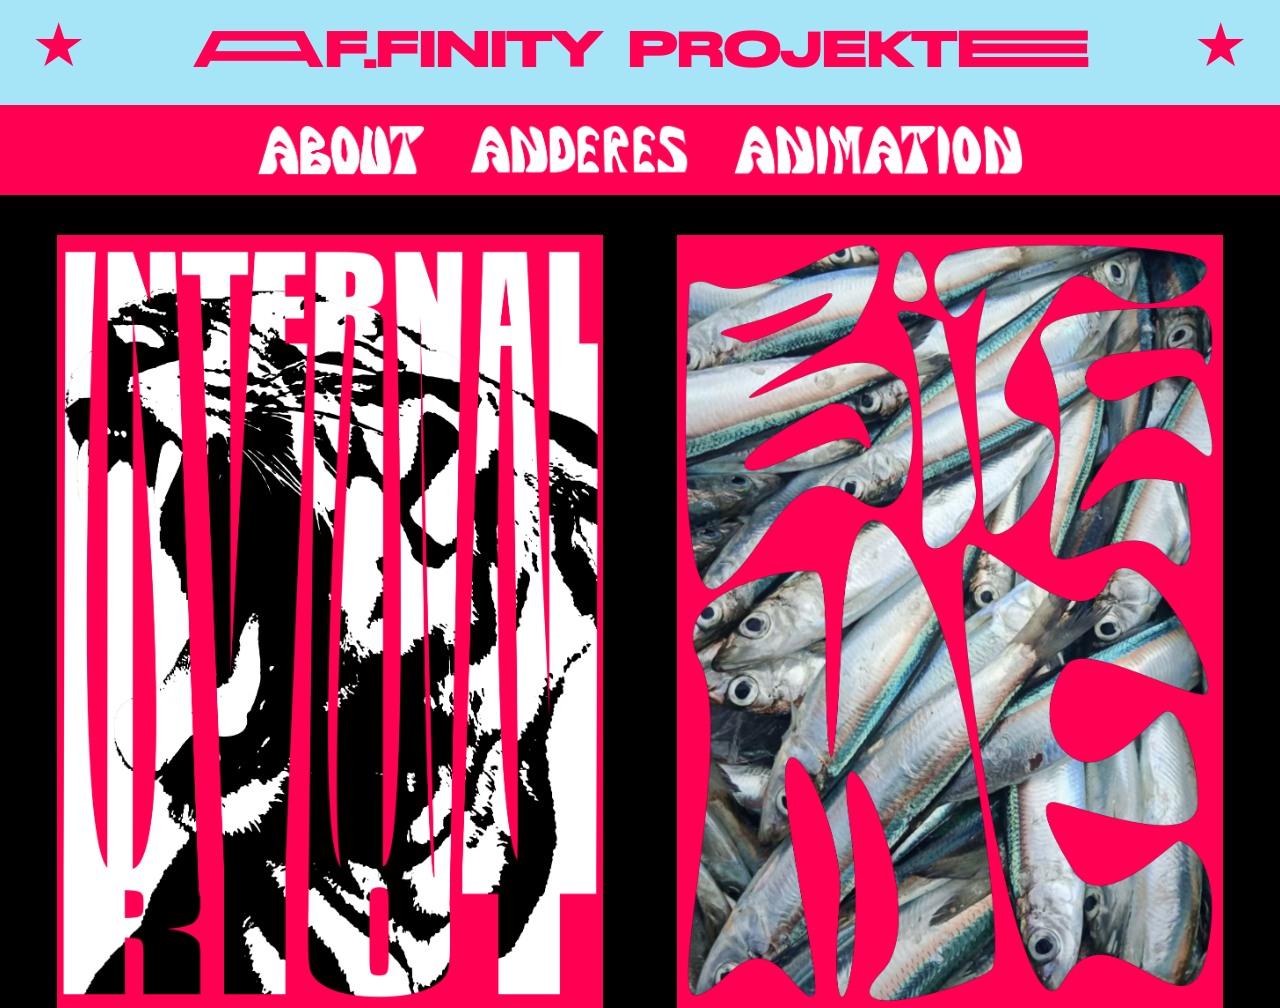
<file: index.html>
<!DOCTYPE html>
<html lang="en">
<head>
    <meta charset="UTF-8">
    <meta name="viewport" content="width=device-width, initial-scale=1.0">
    <link rel="stylesheet" href="style.css">
    <title>mypage2</title>
</head>
<body>
    <div id="überschrift">
        <img class="star left" src="img/star.svg" alt="star">
        <h1>AAF.FINITY PROJEKTEE</h1>
        <img class="star right" src="img/star.svg" alt="star">
    </div>

    <div id="navigation">
        <table id="navtable">
            <th>
                 <a id="about" href="https://www.instagram.com/average.achieverr/">
                    <img id="aboutpng" src="./img/aboutfont.png" alt="about">
                </a>
            </th>
            <th>
                <a id="andere" href="andere.html">
                    <img id="anderepng" src="img/anderefont.png" alt="andere">
                </a>
            </th>
            <th>
                <a id="animation" href="animation_page/animation.html">
                    <img id="animationpng" src="img/animationfont.png" alt="animation">
                </a>
            </th>
        </table>
    </div>


     <div id="container">
        <div class="card">
            <div class="card-inner">
                <div class="card-front">
                    <img id="tiger" src="img/internal_riot.jpg" alt="tiger">
                </div>
                <div class="card-back">
                    <img id="snake" src="img/resilience.jpg" alt="snake">
                </div>
            </div>
        </div>
        <div class="card">
            <div class="card-inner">
                <div class="card-front">
                    <img id="biteme" src="img/biteme.jpg" alt="biteme">
                </div>
                <div class="card-back">
                    <img id="8ball" src="img/8ball.jpg" alt="8ball">
                </div>
            </div>
        </div>
    </div>

</body>
</html>
</file>
<file: style.css>
h2{
    font-family: myFont;
    font-size: 150%;
    color: rgb(255, 0, 83);
}

h1 {
    font-family: myFont2;
    color: rgb(255, 0, 83);
    font-size: clamp(22px, 3.8vw, 52px);
}

#überschrift {
    position: relative;
    background-color: rgb(165, 229, 247);
    display: flex;
    justify-content: center;
    align-items: center;
    min-height: 105px;
    padding: 16px 90px;   /* Platz für die Sterne links und rechts */
    box-sizing: border-box;
    width: 100%;
    overflow: hidden;
}

#überschrift h1 {
    margin: 0 auto;   /* sorgt für echte Mitte */
    white-space: nowrap;
    text-align: center;
}

.star {
    position: absolute;
    top: 50%;
    width: 70px;
    height: 70px;
    margin-top: -37.5px;  /* halbe Sternhöhe */
    display: block;
    animation: spin 4s linear infinite;
}

.star.left {
    left: 24px;
}

.star.right {
    right: 24px;
}
/* Dreh-Animation */
@keyframes spin {
    from {
        transform: rotate(0deg);
    }
    to {
        transform: rotate(360deg);
    }
}

/* Animation anwenden */
.star {
    animation: spin 4s linear infinite;
}
body {
    background-color: black;
    margin: 0;
    overflow-x: hidden;
}


#container {
    width: 100%;
    display: flex;
    justify-content: center;
    align-items: flex-start;
    gap: 40px;
    padding: 40px;
    box-sizing: border-box;
    flex-wrap: wrap;
}

@font-face {
    font-family: myFont;
    src: url(./fonts/Nexa-Heavy.ttf);
}
@font-face {
    font-family: myFont2;
    src: url(./fonts/StretchPro.otf);
}

p{
    font-family: myFont;
    font-size: 150%;
    text-align: center;
    color: rgb(165, 229, 247);
    display: flex;
}

#überschrift:hover{
    background-color: black;
    opacity:1;
}

#navigation {
    background-color: rgb(255, 0, 83);
    height: 90px;
    width: 100%;
    overflow: hidden;
    display: flex;
    justify-content: center;
    align-items: center;
}

#navtable {
    border-collapse: collapse;
    border-spacing: 0;
    display: flex;
    align-items: center;
    gap: 60px;
    margin: 0;
    padding: 0;
}

#navtable th {
    padding: 20px;
    margin: 0;
}

#about,
#andere,
#animation {
    height: 90px;
    display: flex;
    align-items: center;
    justify-content: center;
    text-decoration: none;
}

#aboutpng,
#anderepng,
#animationpng {
    display: block;
    max-height: 55px;
    width: auto;
    object-fit: contain;
}
#container {
    width: 100%;
    display: flex;
    justify-content: center;
    align-items: center;
    gap: 40px;
    height: calc(100vh - 200px);
    padding: 40px;
    box-sizing: border-box;
}


.card {
    flex: 1 1 420px;
    max-width: 600px;
    aspect-ratio: 3 / 4;
    perspective: 1000px;
}

.card-inner {
    position: relative;
    width: 100%;
    height: 100%;
    transition: transform 0.8s;
    transform-style: preserve-3d;
}

.card:hover .card-inner {
    transform: rotateY(180deg);
}

.card-front,
.card-back {
    position: absolute;
    inset: 0;
    backface-visibility: hidden;
    border-radius: 10px;
    overflow: hidden;
}

.card-front img,
.card-back img {
    width: 100%;
    height: 100%;
    object-fit: contain;
    display: block;
}

.card-back {
    transform: rotateY(180deg);

    display: flex;
    justify-content: center;
    align-items: center;

    width: 100%;
    height: 100%;
}

.card-back p{
    margin: 0;
}

@keyframes hop {
    0%   { transform: translateY(0); }
    30%  { transform: translateY(-8px); }
    50%  { transform: translateY(0); }
    70%  { transform: translateY(-4px); }
    100% { transform: translateY(0); }
}

#aboutpng,
#anderepng,
#animationpng {
    display: block;
    max-height: 55px;
    width: auto;
    object-fit: contain;
    transition: transform 0.2s ease;
    transform-origin: center bottom;
}

#about:hover img,
#andere:hover img,
#animation:hover img {
    animation: hop 0.5s ease;
}
</file>
